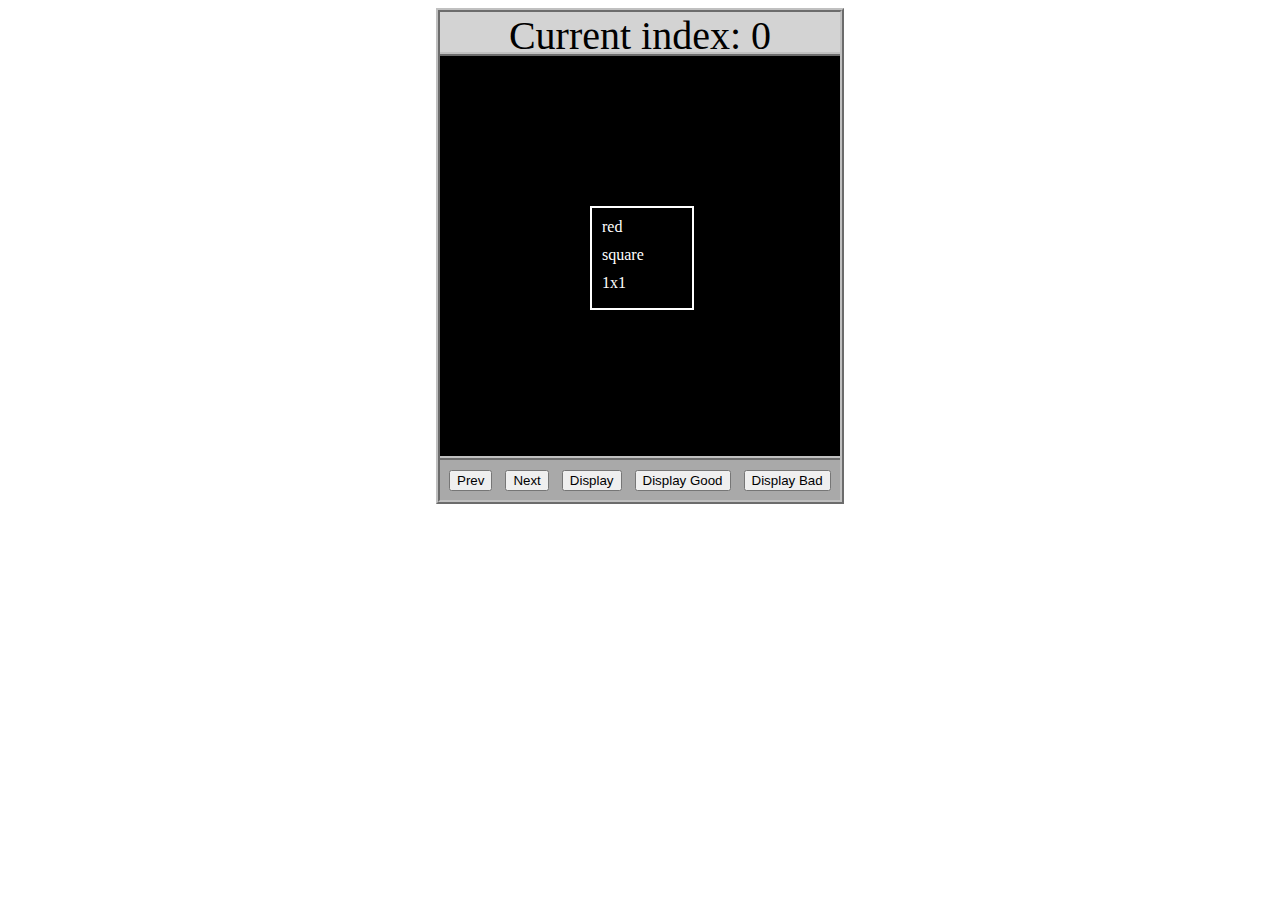
<file: asd-24/data-shapes/index.html>
<!DOCTYPE html>
<html>
  <head>
    <meta charset="utf-8" />
    <meta name="viewport" content="width=device-width" />
    <title>Data Shapes</title>
    <link rel="stylesheet" href="index.css" />
    <script src="https://code.jquery.com/jquery-3.1.0.js"></script>
    <script src="index.js"></script>
  </head>
  <body>
    <div id="board">
      <div id="info-bar">Current index: 0</div>
      <div id="shape-container">
        <div id="shape"></div>
      </div>
      <div id="button-box">
        <button id="cycle-left">Prev</button>
        <button id="cycle-right">Next</button>
        <button id="execute1">Display</button>
        <button id="execute2">Display Good</button>
        <button id="execute3">Display Bad</button>
      </div>
    </div>
  </body>
</html>
</file>
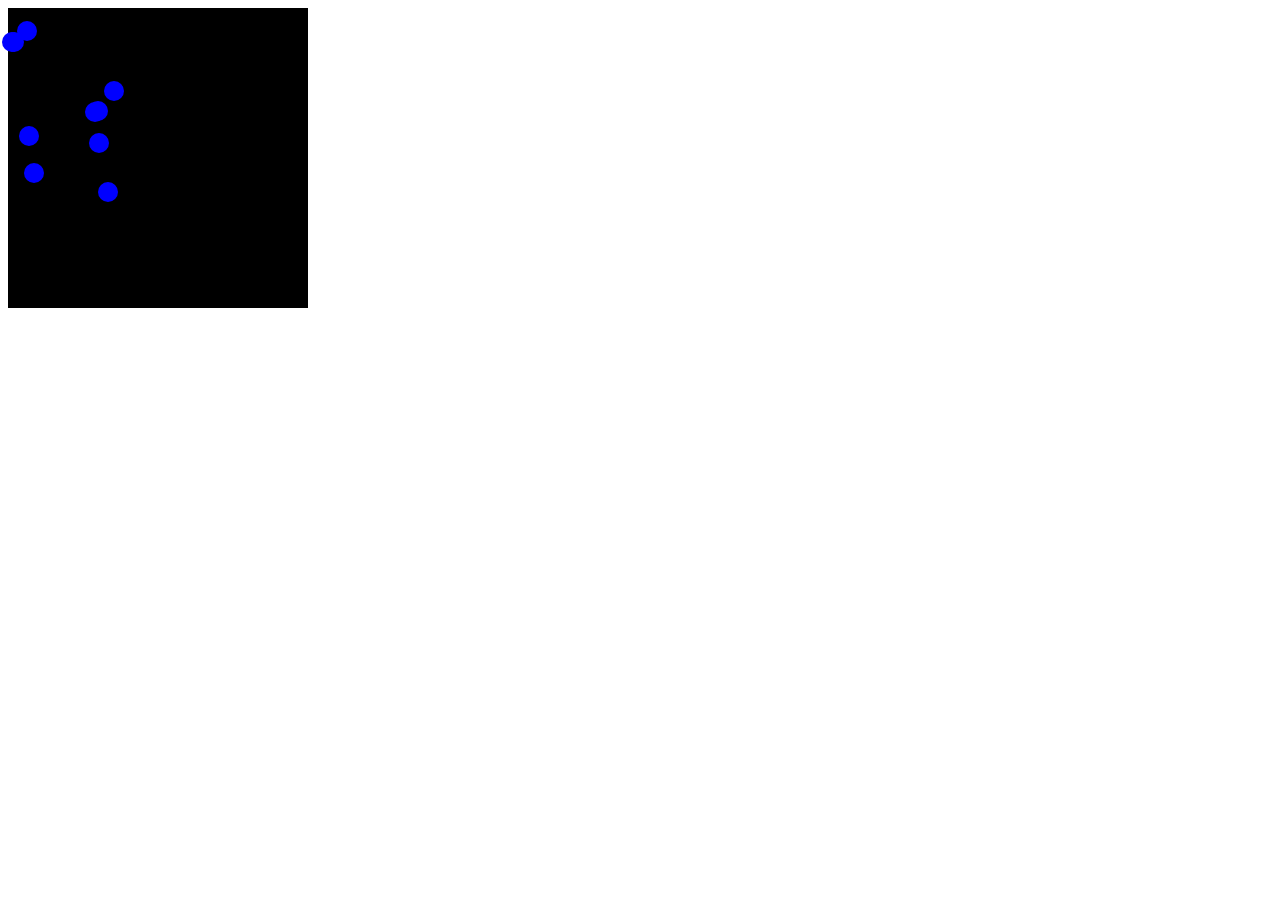
<file: asd-24/debugging-exercise/index.html>
<!DOCTYPE html>
<html>
<head>
    <meta charset="utf-8">
    <meta name="viewport" content="width=device-width">
    <title>Debugger Exercise</title>
    <link rel="stylesheet" href="index.css">
    <script src="https://code.jquery.com/jquery-3.1.0.js"></script>
    <script src="index.js"></script>
</head>
<body>
    <div id="board">

    </div>
</body>
</html>
</file>
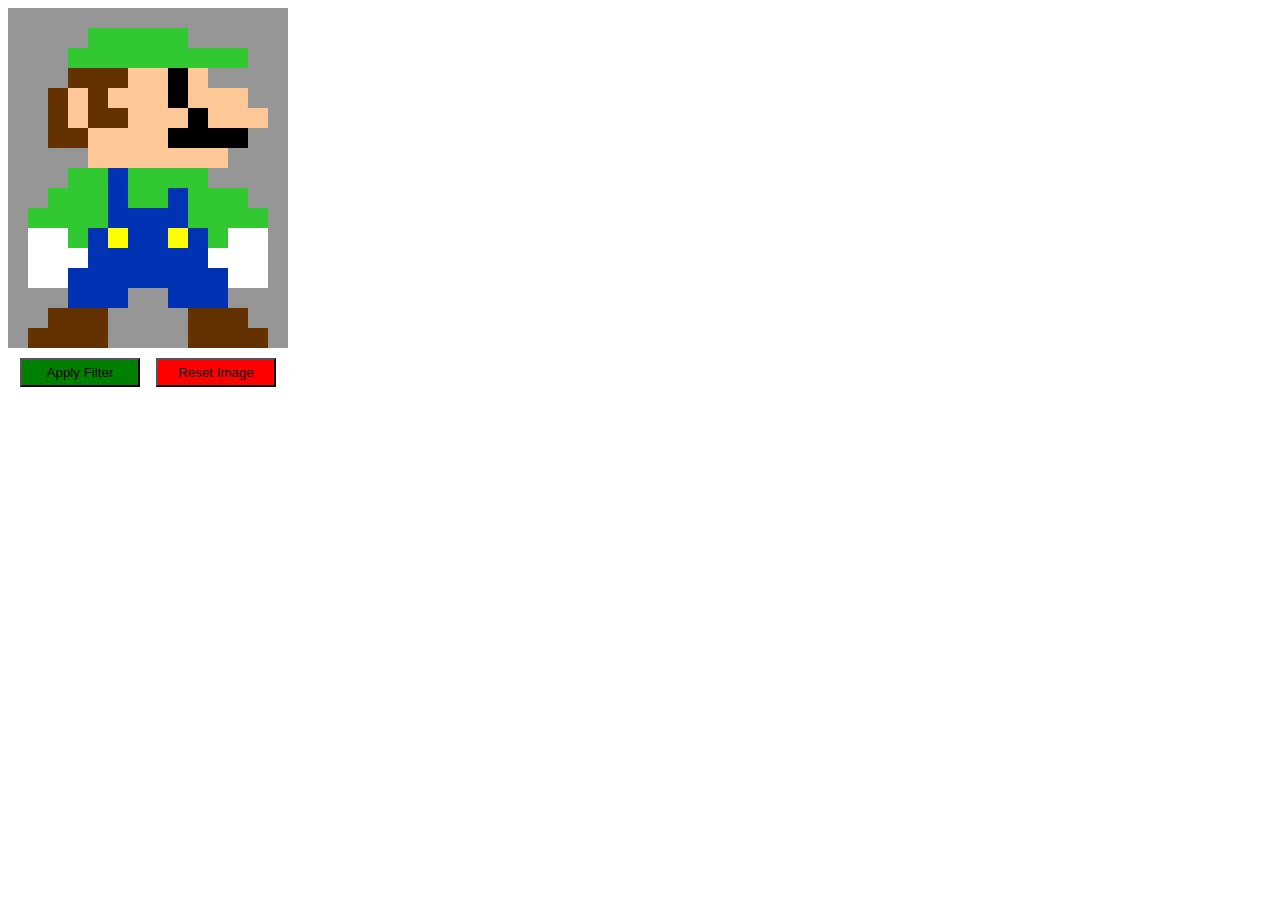
<file: asd-24/image-filtering/index.html>
<!DOCTYPE html>
<html>
  <head>
    <script src="https://code.jquery.com/jquery-3.1.0.js"></script>
    <meta charset="utf-8" />
    <meta name="viewport" content="width=device-width" />
    <link rel="stylesheet" href="index.css" />
    <script src="image.js"></script>
    <script src="index.js"></script>
    <title>Image Filtering</title>
  </head>
  <body>
    <div id="display"></div>
    <div id="button-box">
      <button id="apply">Apply Filter</button>
      <button id="reset">Reset Image</button>
    </div>
  </body>
</html>
</file>
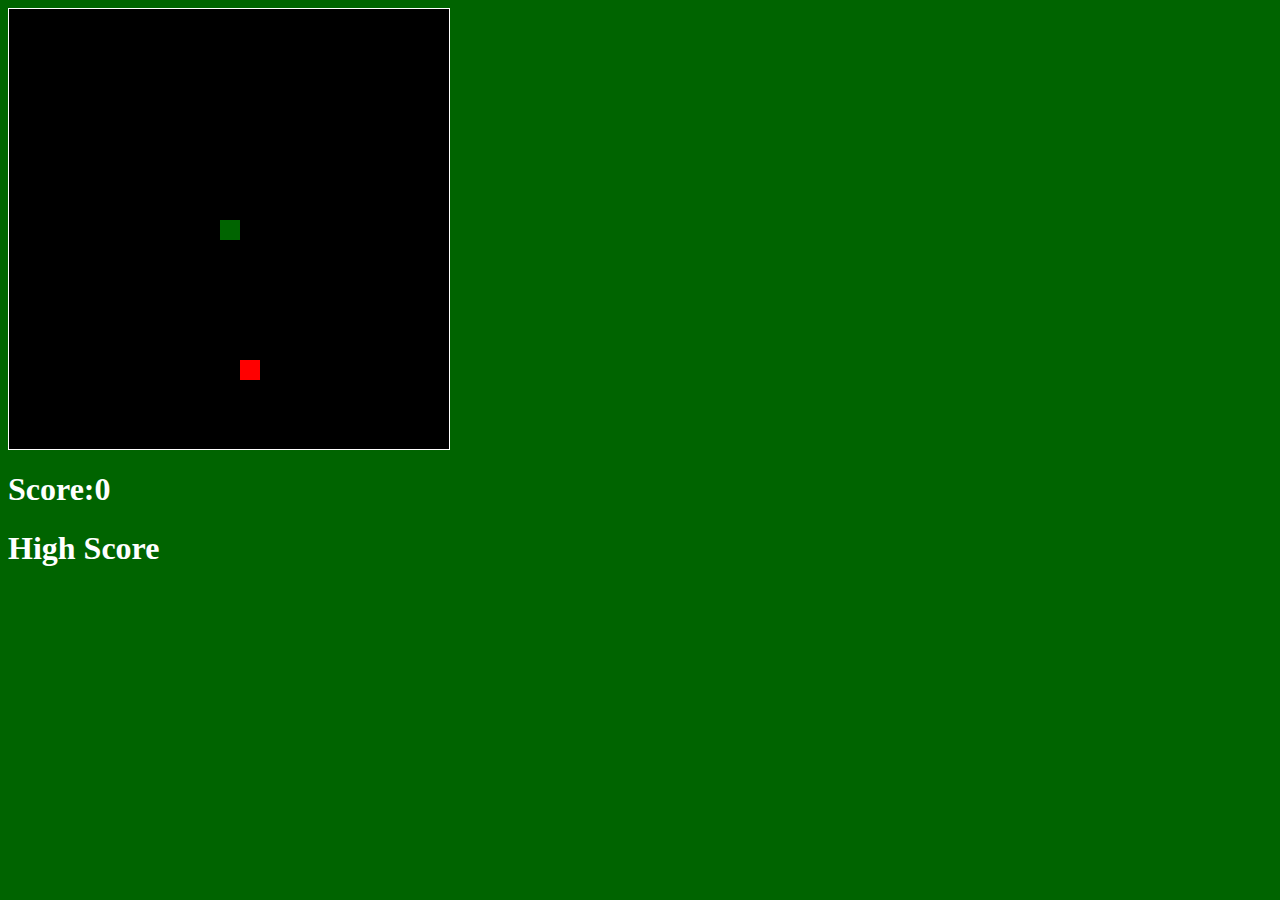
<file: asd-24/snake/index.html>
<!DOCTYPE html>
<html>

  <head>
    <title>Snakes</title>
    <!--Link jQuery and CSS here-->
    <link rel="stylesheet" type="text/css" href="index.css"/>
    <script src="jquery.min.js"></script>
  </head>
  <body>
    <div id="board"></div>
<h1 id="score">Score:0</h1>
<h1 id="highScore">High Score</h1>
  </body>
  
  <!-- Link index.js here -->
  <script src="index.js"></script>
</html>
</file>
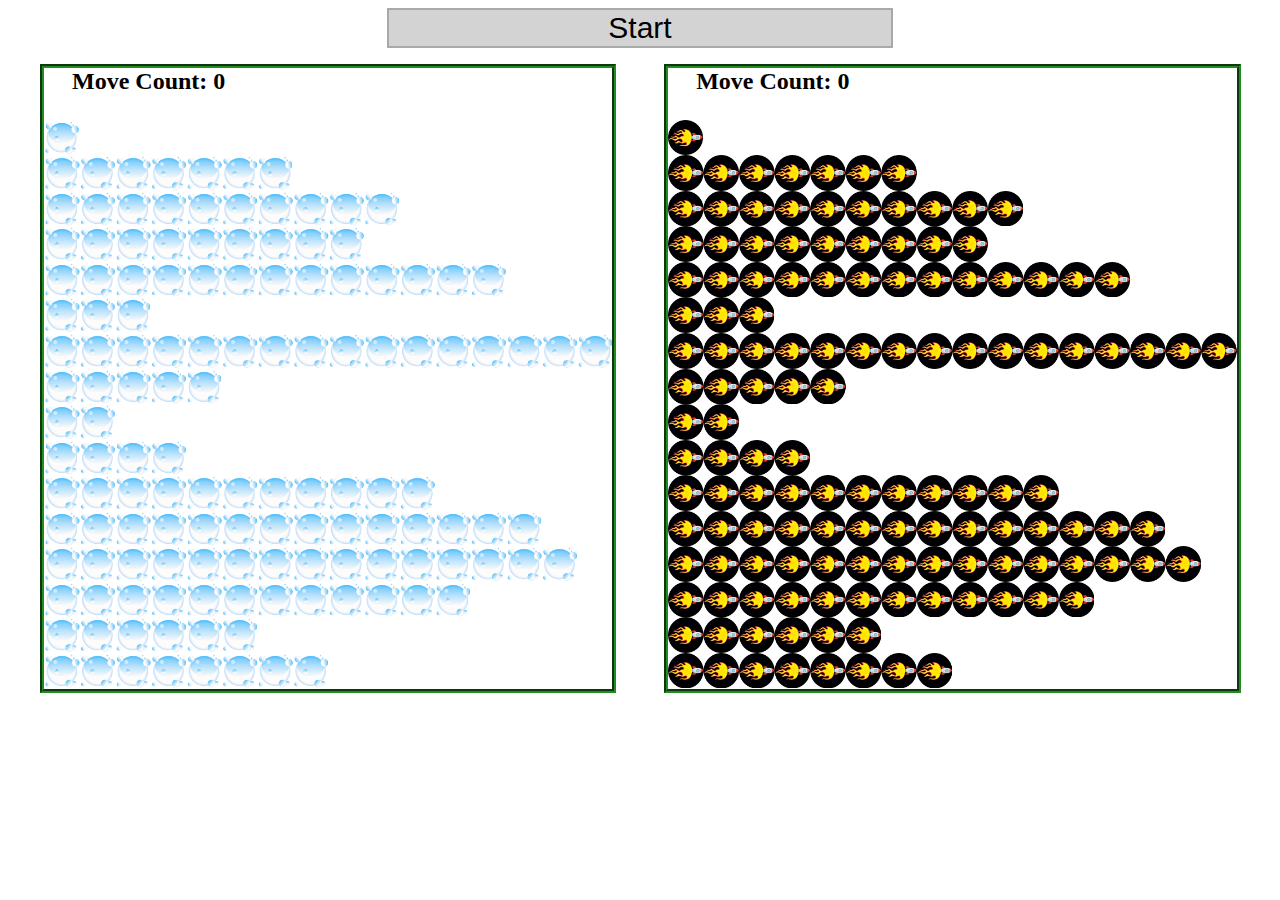
<file: asd-24/sorting-exercise/index.html>
<!DOCTYPE html>
<html>
<head>
    <script src="https://code.jquery.com/jquery-3.1.0.js"></script>    
    <meta charset="utf-8">
    <meta name="viewport" content="width=device-width">
    <link rel="stylesheet" href="index.css">
    <script src="setup.js"></script>
    <script src="index.js"></script>
    <script src="run.js"></script>
    <title>Sorting</title>
</head>
<body>
    <div id="fullContainer">
        <div id="buttonContainer">
          <button id="goButton">Start</button>
        </div>
        <div id="sortContainer">
            <div class="subContainer" id="bubbleArea">
                <h2 id="bubbleCounter">Move Count: 0</h2>
                <div id="displayBubble">

                </div>
            </div>

            <div class="subContainer" id="quickArea">
                <h2 id="quickCounter">Move Count: 0</h2>
                <div id="displayQuick">

                </div>
            </div>
        </div>
    </div>
</body>
</html>
</file>
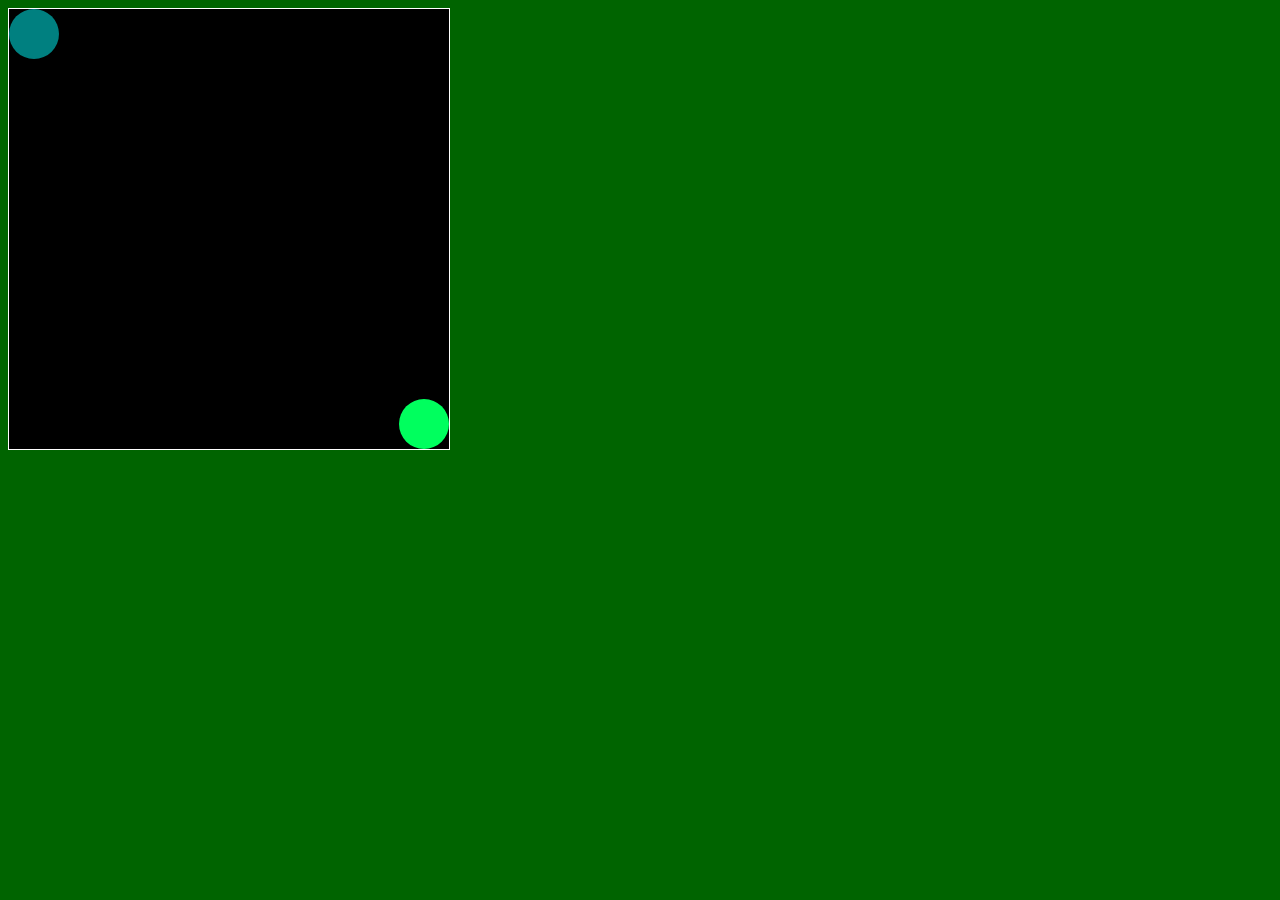
<file: asd-24/walker/index.html>
<!DOCTYPE html>
<html>
  <head>
    <title>Title</title>
    <!-- Load CSS files -->
    <link rel="stylesheet" type="text/css" href="index.css">
    
    <!-- Load JavaScript files -->
    <script src="jquery.min.js"></script>
    <script src="index.js"></script>
  </head>
  
  <body>
    <div id='board'>
      <div id='walker'></div>
      <div id='runner'></div>
    </div>
  </body>
</html>
</file>
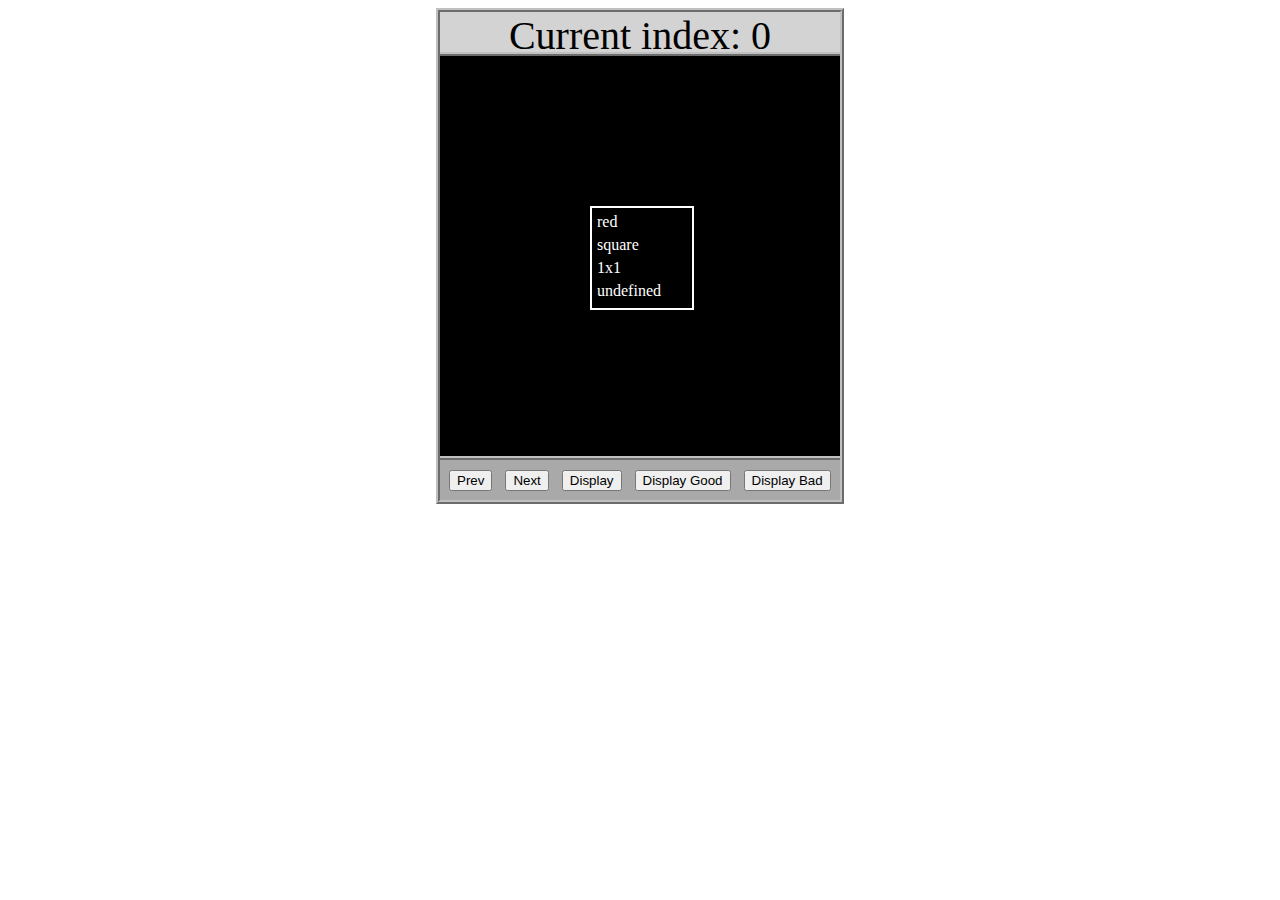
<file: asd-projects/data-shapes/index.html>
<!DOCTYPE html>
<html>
  <head>
    <meta charset="utf-8" />
    <meta name="viewport" content="width=device-width" />
    <title>Data Shapes</title>
    <link rel="stylesheet" href="index.css" />
    <script src="https://code.jquery.com/jquery-3.1.0.js"></script>
    <script src="index.js"></script>
  </head>
  <body>
    <div id="board">
      <div id="info-bar">Current index: 0</div>
      <div id="shape-container">
        <div id="shape"></div>
      </div>
      <div id="button-box">
        <button id="cycle-left">Prev</button>
        <button id="cycle-right">Next</button>
        <button id="execute1">Display</button>
        <button id="execute2">Display Good</button>
        <button id="execute3">Display Bad</button>
      </div>
    </div>
  </body>
</html>
</file>
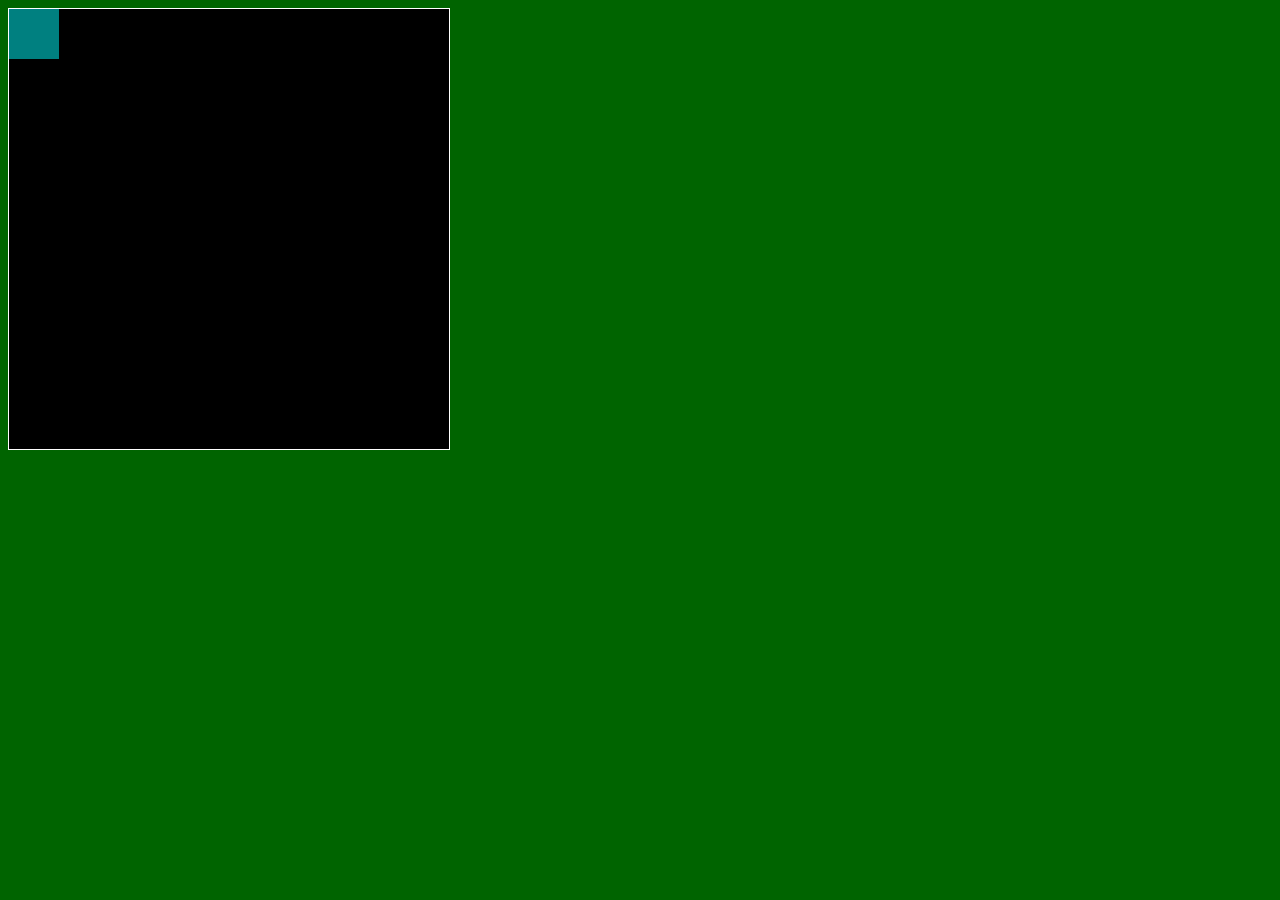
<file: asd-projects/pong/index.html>
<!DOCTYPE html>
<html>
  <head>
    <title>Title</title>
    <!-- Load CSS files -->
    <link rel="stylesheet" type="text/css" href="index.css">
    
    <!-- Load JavaScript files -->
    <script src="jquery.min.js"></script>
    <script src="index.js"></script>
  </head>
  
  <body>
    <div id='board'>
      <div id='gameItem'></div>
    </div>
  </body>
</html>
</file>
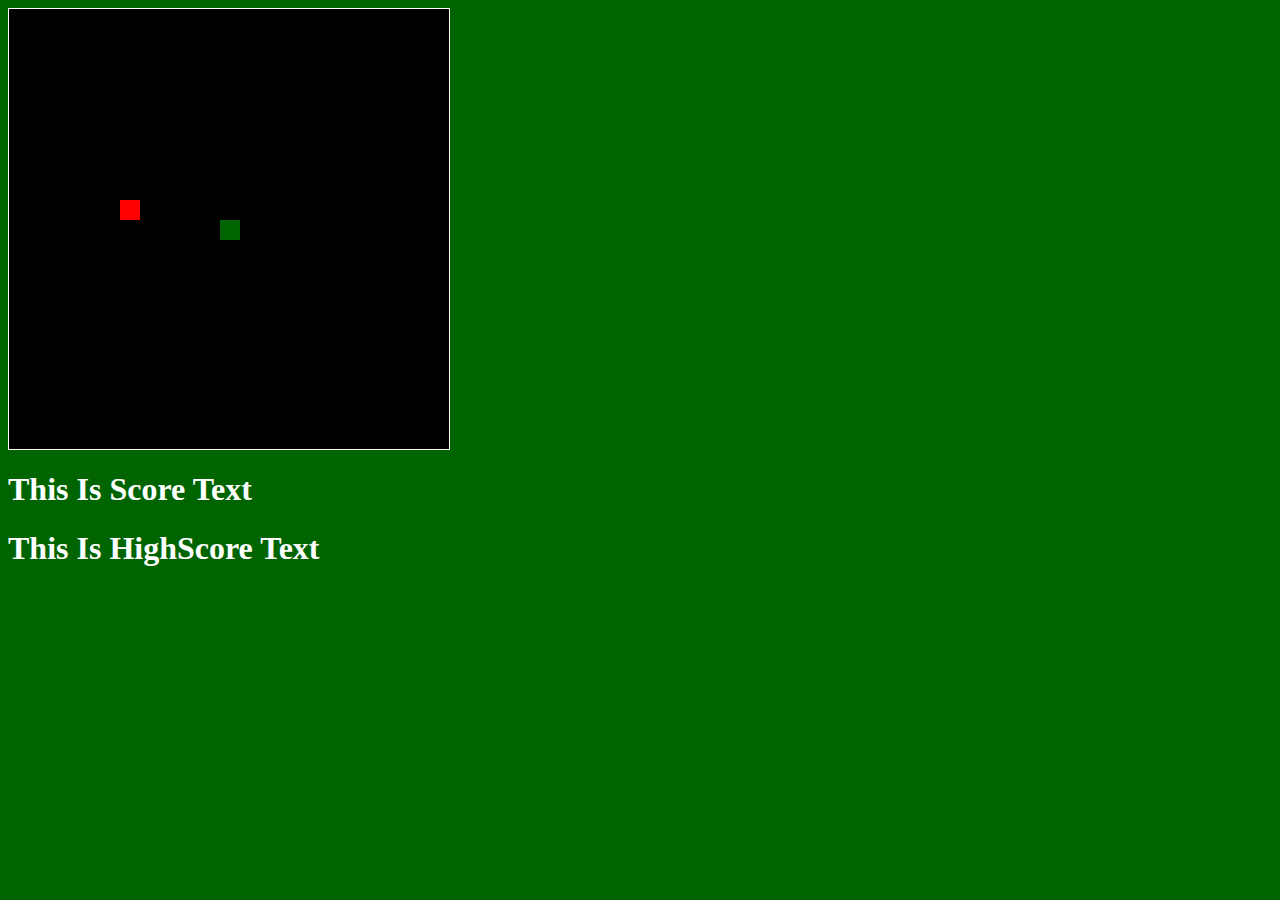
<file: asd-projects/snake/index.html>
<!DOCTYPE html>
<html>

<head>
  <title>Snake</title>
  <link rel="stylesheet" type="text/css" href="index.css" />
  <script src="jquery.min.js"></script>
</head>

<body>
  <div id="board"></div>
  <h1 id="score">This Is Score Text</h1>
  <h1 id="highScore">This Is HighScore Text</h1>
</body>
<script src="index.js"></script>

</html>
</file>
<file: asd-24/data-shapes/index.css>
#board {
  width: 400px;
  margin: auto;
  border: silver ridge 4px;
}

#info-bar {
  width: 400px;
  height: 40px;
  background: lightgray;
  font-size: 40px;
  text-align: center;
}

#shape-container {
  width: 400px;
  height: 400px;
  background: black;
  border-top: silver ridge 4px;
  border-bottom: silver ridge 4px;
}

#button-box {
  width: 400px;
  height: 40px;
  background: darkgray;
}

#shape {
  color: white;
  width: 100px;
  height: 100px;
  position: relative;
  top: 150px;
  left: 150px;
  border: white solid 2px;
  display: block;
}

button {
  width: auto;
  height: auto;
  margin: auto;
  margin-top: 10px;
  margin-left: 9px;
}

p {
  margin: 10px;
}
</file>
<file: asd-24/debugging-exercise/index.css>
#board {
    background: black;
    width: 300px;
    height: 300px;
    left: 0px;
    top: 0px;
}


.circle {
    background: blue;
    width: 20px;
    height: 20px;
    border-radius: 10px;
    position: absolute;
}
</file>
<file: asd-24/image-filtering/index.css>
.square {
  width: 20px;
  height: 20px;
  position: absolute;
}

body > div {
  position: relative;
}

#button-box {
  position: relative;
  top: 350px;
}

button {
  width: 120px;
  padding: 5px;
  margin-left: 12px;
}

#apply {
  background: green;
}

#reset {
  background: red;
}
</file>
<file: asd-24/snake/index.css>
body {
  background-color: darkgreen;
}

#board {
  width: 440px;
  height: 440px;
  border: 1px solid white;
  background-color: black;
}

#score, #highScore {
  color: white;
}

.snake, .apple {
  display: block;
  width: 20px;
  height: 20px;
  position: absolute;
  user-select: none;
}

.snake {
  background-color: green;
  z-index: 2;
}

#snake-head {
  background-color: darkgreen;
}

.apple {
  background-color: red;
  z-index: 1;
}
</file>
<file: asd-24/sorting-exercise/index.css>
#fullContainer {
    width:100%;
}
#buttonContainer {
    margin:auto;
    width: 40%;
}
#goButton {
    margin: auto;
    width: 100%;
    border: 2px darkgray double;
    background: lightgray;
    font-size: 30px;
}
#sortContainer {
    display: table;
    margin: 0 auto;
    width: 100%;
}
.subContainer {
    display: inline-block;
    width:45%;
    border: 4px forestgreen groove;
    margin-top: 1.25%;
}
#bubbleArea {
    margin-left: 2.5%;
}
#quickArea {
    margin-left: 3.75%;
}
.subContainer > h2 {
    margin-left: 5%;
    height: 32px;
    margin-top: 0;
}
.sortElement {
    background-position: center;
    background-repeat: repeat-x;
    position: absolute;
    left: 0px;
    margin: 0;
    padding: 0;
}
.subContainer > div {
    position: relative;
}
.bubbleElement {
    background: url('img/bubble.png');
    /*border: 2px aqua ridge;*/
}
.quickElement {
    background: url('img/quick.png');
    /*border: 2px firebrick ridge;*/
}
</file>
<file: asd-24/walker/index.css>
body {
  background-color: darkgreen;
}

#board {
  width: 440px;
  height: 440px;
  border: 1px solid white;
  background-color: black;
  position: relative;
}

#walker {
  background-color: teal;
  width: 50px;
  height: 50px;
  position: absolute;
  border-radius: 50px;
  left: 100px;
  top: 100px;
}

#runner {
  background-color: rgb(0, 255, 94);
  width: 50px;
  height: 50px;
  position: absolute;
  border-radius: 50px;
  left: 440px;
  top: 440px;
}
</file>
<file: asd-projects/data-shapes/index.css>
#board {
  width: 400px;
  margin: auto;
  border: silver ridge 4px;
}

#info-bar {
  width: 400px;
  height: 40px;
  background: lightgray;
  font-size: 40px;
  text-align: center;
}

#shape-container {
  width: 400px;
  height: 400px;
  background: black;
  border-top: silver ridge 4px;
  border-bottom: silver ridge 4px;
}

#button-box {
  width: 400px;
  height: 40px;
  background: darkgray;
}

#shape {
  color: white;
  width: 100px;
  height: 100px;
  position: relative;
  top: 150px;
  left: 150px;
  border: white solid 2px;
  display: block;
}

button {
  width: auto;
  height: auto;
  margin: auto;
  margin-top: 10px;
  margin-left: 9px;
}

p {
  margin: 5px;
}
</file>
<file: asd-projects/pong/index.css>
body {
  background-color: darkgreen;
}

#board {
  width: 440px;
  height: 440px;
  border: 1px solid white;
  background-color: black;
  position: relative;
}

#gameItem {
  background-color: teal;
  width: 50px;
  height: 50px;
  position: absolute;
/*   left: 100px; */  /* Uncomment if you want to set a "starting" position */
/*   top: 100px;  */  /* Uncomment if you want to set a "starting" position */
}
</file>
<file: asd-projects/snake/index.css>
body {
  background-color: darkgreen;
}

#board {
  width: 440px;
  height: 440px;
  border: 1px solid white;
  background-color: black;
}

#score, #highScore {
  color: white;
}

.snake, .apple {
  display: block;
  width: 20px;
  height: 20px;
  position: absolute;
  user-select: none;
}

.snake {
  background-color: green;
  z-index: 2;
}

#snake-head {
  background-color: darkgreen;
}

.apple {
  background-color: red;
  z-index: 1;
}
</file>
